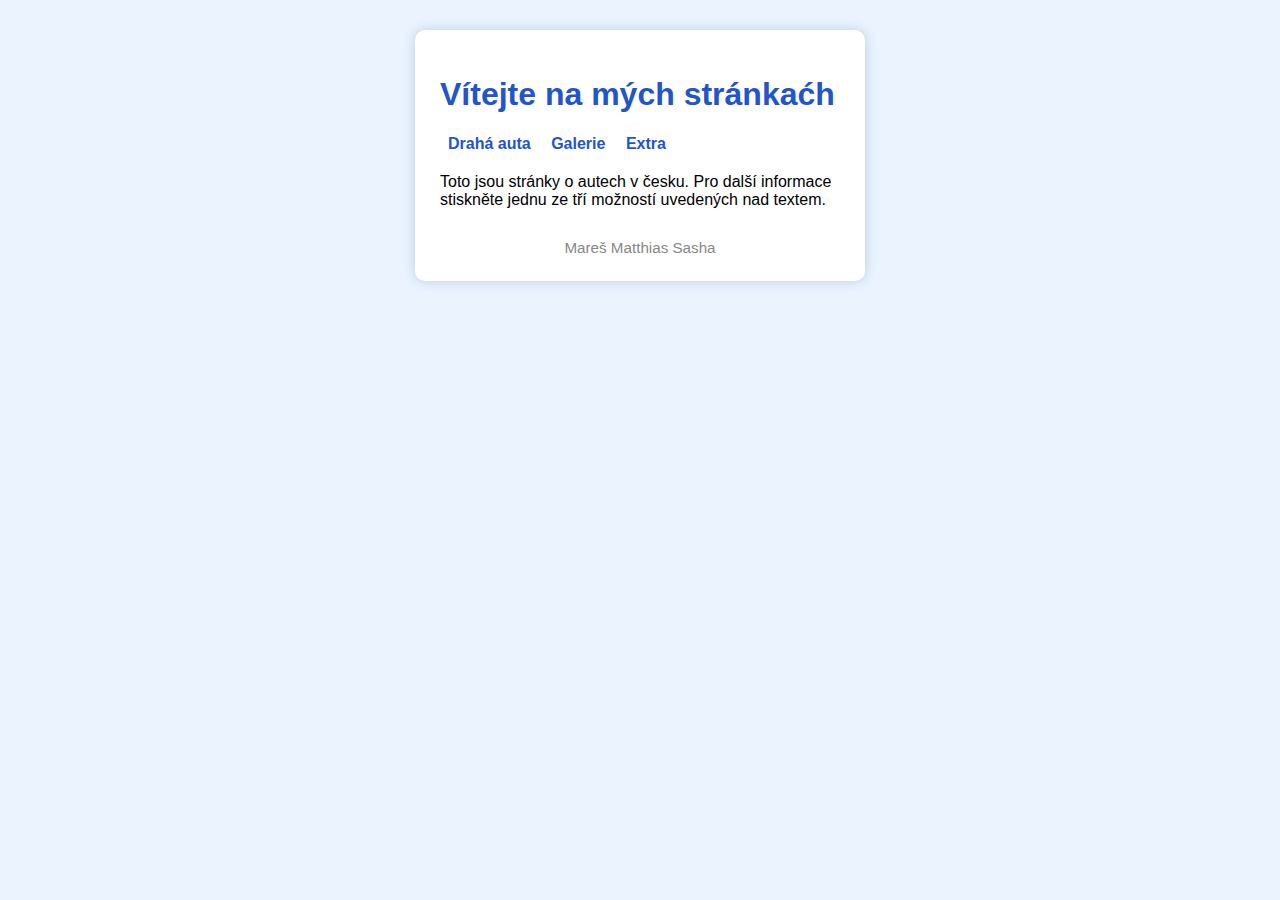
<file: index.html>
<!DOCTYPE html>
<html lang="cs">
<head>
  <meta charset="UTF-8">
  <title>Auta v ČR</title>
  <meta name="viewport" content="width=device-width, initial-scale=1">
  <style>
    body { font-family: sans-serif; background: #eaf3ff; margin: 0; }
    .center { max-width: 400px; margin: 30px auto; background: #fff; border-radius: 10px; box-shadow: 0 0 12px #bcd; padding: 25px; }
    h1 { color: #2255cc; }
    nav { margin: 20px 0; }
    nav a { margin: 0 8px; color: #2255cc; text-decoration: none; font-weight: bold; }
    nav a:hover { text-decoration: underline; }
    img { width: 100%; border-radius: 6px; margin-bottom: 20px; }
    footer { margin-top: 30px; color: #888; font-size: 0.95em; text-align: center; }
  </style>
</head>
<body>
<div class="center">
  <h1>Vítejte na mých stránkaćh</h1>
  <nav>
    <a href="drahyauta.html">Drahá auta</a>
    <a href="galeriekalorie.html">Galerie</a>
    <a href="stranky.html">Extra</a>
  </nav>
  <p>Toto jsou stránky o autech v česku. Pro další informace stiskněte jednu ze tří možností uvedených nad textem.</p>
  <footer>Mareš Matthias Sasha</footer>
</div>
</body>
</html>
</file>
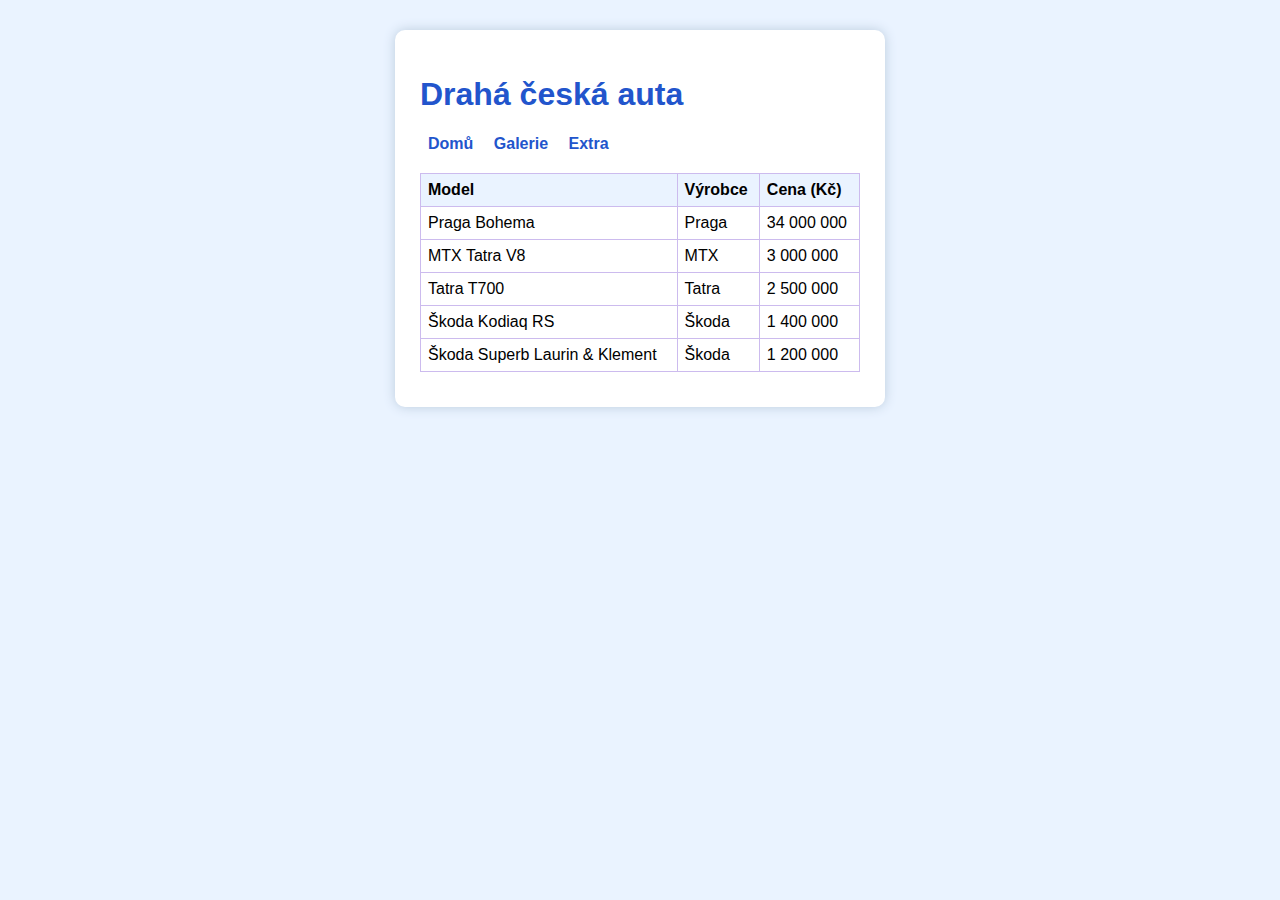
<file: drahyauta.html>
<!DOCTYPE html>
<html lang="cs">
<head>
  <meta charset="UTF-8">
  <title>Drahá česká auta</title>
  <meta name="viewport" content="width=device-width, initial-scale=1">
  <style>
    body { font-family: sans-serif; background: #eaf3ff; margin: 0; }
    .center { max-width: 440px; margin: 30px auto; background: #fff; border-radius: 10px; box-shadow: 0 0 12px #bcd; padding: 25px; }
    h1 { color: #2255cc; }
    nav { margin: 20px 0; }
    nav a { margin: 0 8px; color: #2255cc; text-decoration: none; font-weight: bold; }
    nav a:hover { text-decoration: underline; }
    table { width: 100%; border-collapse: collapse; margin-bottom: 10px; }
    th, td { border: 1px solid #cbe; padding: 7px; text-align: left; }
    th { background: #eaf3ff; }
    caption { color: #888; font-size: 0.95em; margin: 8px 0; }
  </style>
</head>
<body>
<div class="center">
  <h1>Drahá česká auta</h1>
  <nav>
    <a href="/reponame/index.html">Domů</a>
    <a href="galeriekalorie.html">Galerie</a>
    <a href="stranky.html">Extra</a>
  </nav>
  <table>
    <tr><th>Model</th><th>Výrobce</th><th>Cena (Kč)</th></tr>
    <tr><td>Praga Bohema</td><td>Praga</td><td>34 000 000</td></tr>
    <tr><td>MTX Tatra V8</td><td>MTX</td><td>3 000 000</td></tr>
    <tr><td>Tatra T700</td><td>Tatra</td><td>2 500 000</td></tr>
    <tr><td>Škoda Kodiaq RS</td><td>Škoda</td><td>1 400 000</td></tr>
    <tr><td>Škoda Superb Laurin & Klement</td><td>Škoda</td><td>1 200 000</td></tr>
  </table>
</div>
</body>
</html>
</file>
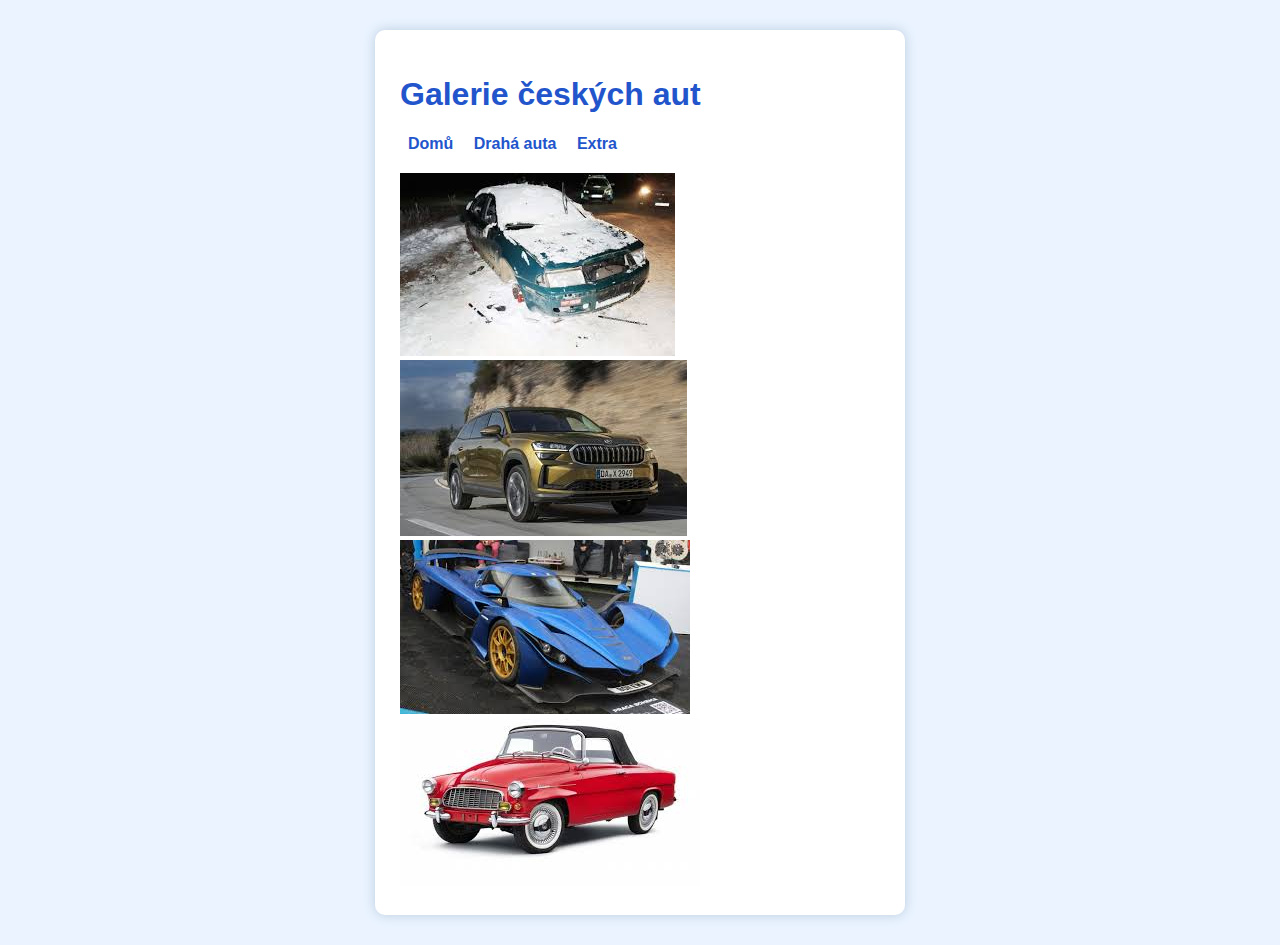
<file: galeriekalorie.html>
<!DOCTYPE html>
<html lang="cs">
<head>
  <meta charset="UTF-8">
  <title>Galerie českých aut</title>
  <meta name="viewport" content="width=device-width, initial-scale=1">
  <style>
    body { font-family: sans-serif; background: #eaf3ff; margin: 0; }
    .center { max-width: 480px; margin: 30px auto; background: #fff; border-radius: 10px; box-shadow: 0 0 12px #bcd; padding: 25px; }
    h1 { color: #2255cc; }
    nav { margin: 20px 0; }
    nav a { margin: 0 8px; color: #2255cc; text-decoration: none; font-weight: bold; }
    nav a:hover { text-decoration: underline; }
    .gallery { display: flex; flex-wrap: wrap; gap: 8px; justify-content: center; }
    .gallery img { width: 110px; height: 70px; object-fit: cover; border-radius: 6px; }
  </style>
</head>
<body>
<div class="center">
  <h1>Galerie českých aut</h1>
  <nav>
    <a href="index_auta.html">Domů</a>
    <a href="drahyauta.html">Drahá auta</a>
    <a href="stranky.html">Extra</a>
  </nav>
  <div class="galeriekalorie">
    <img src="auto1.jpg" alt="Auto 1">
    <img src="auto2.jpg" alt="Auto 2">
    <img src="auto3.jpg" alt="Auto 3">
    <img src="auto4.jpg" alt="Auto 4">
  </div>
</div>
</body>
</html>
</file>
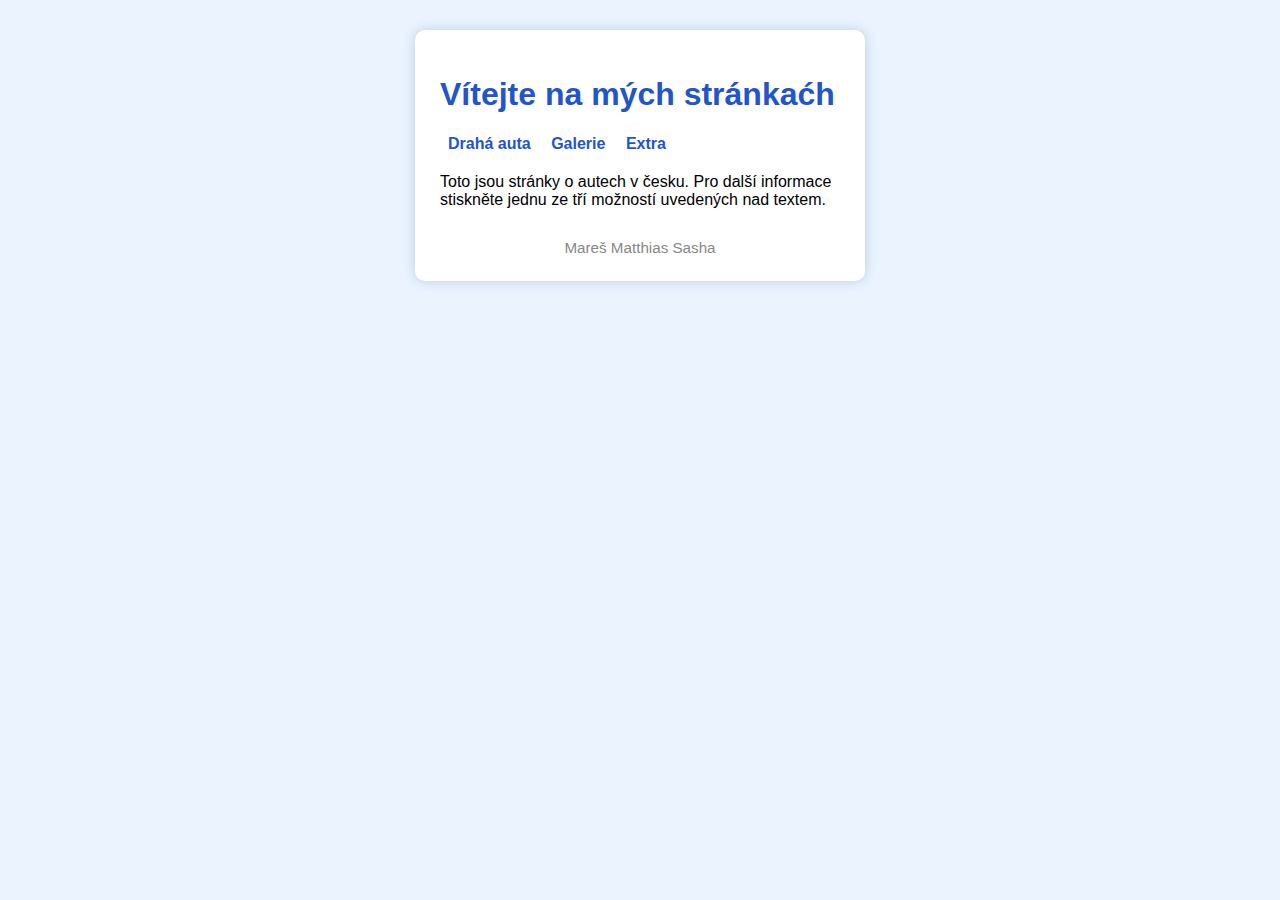
<file: index_auta.html>
<!DOCTYPE html>
<html lang="cs">
<head>
  <meta charset="UTF-8">
  <title>Vítejte na Novystr</title>
  <meta name="viewport" content="width=device-width, initial-scale=1">
  <style>
    body { font-family: sans-serif; background: #eaf3ff; margin: 0; }
    .center { max-width: 400px; margin: 30px auto; background: #fff; border-radius: 10px; box-shadow: 0 0 12px #bcd; padding: 25px; }
    h1 { color: #2255cc; }
    nav { margin: 20px 0; }
    nav a { margin: 0 8px; color: #2255cc; text-decoration: none; font-weight: bold; }
    nav a:hover { text-decoration: underline; }
    img { width: 100%; border-radius: 6px; margin-bottom: 20px; }
    footer { margin-top: 30px; color: #888; font-size: 0.95em; text-align: center; }
  </style>
</head>
<body>
<div class="center">
  <h1>Vítejte na mých stránkaćh</h1>
  <nav>
    <a href="drahyauta.html">Drahá auta</a>
    <a href="galeriekalorie.html">Galerie</a>
    <a href="stranky.html">Extra</a>
  </nav>
  <p>Toto jsou stránky o autech v česku. Pro další informace stiskněte jednu ze tří možností uvedených nad textem.</p>
  <footer>Mareš Matthias Sasha</footer>
</div>
</body>
</html>
</file>
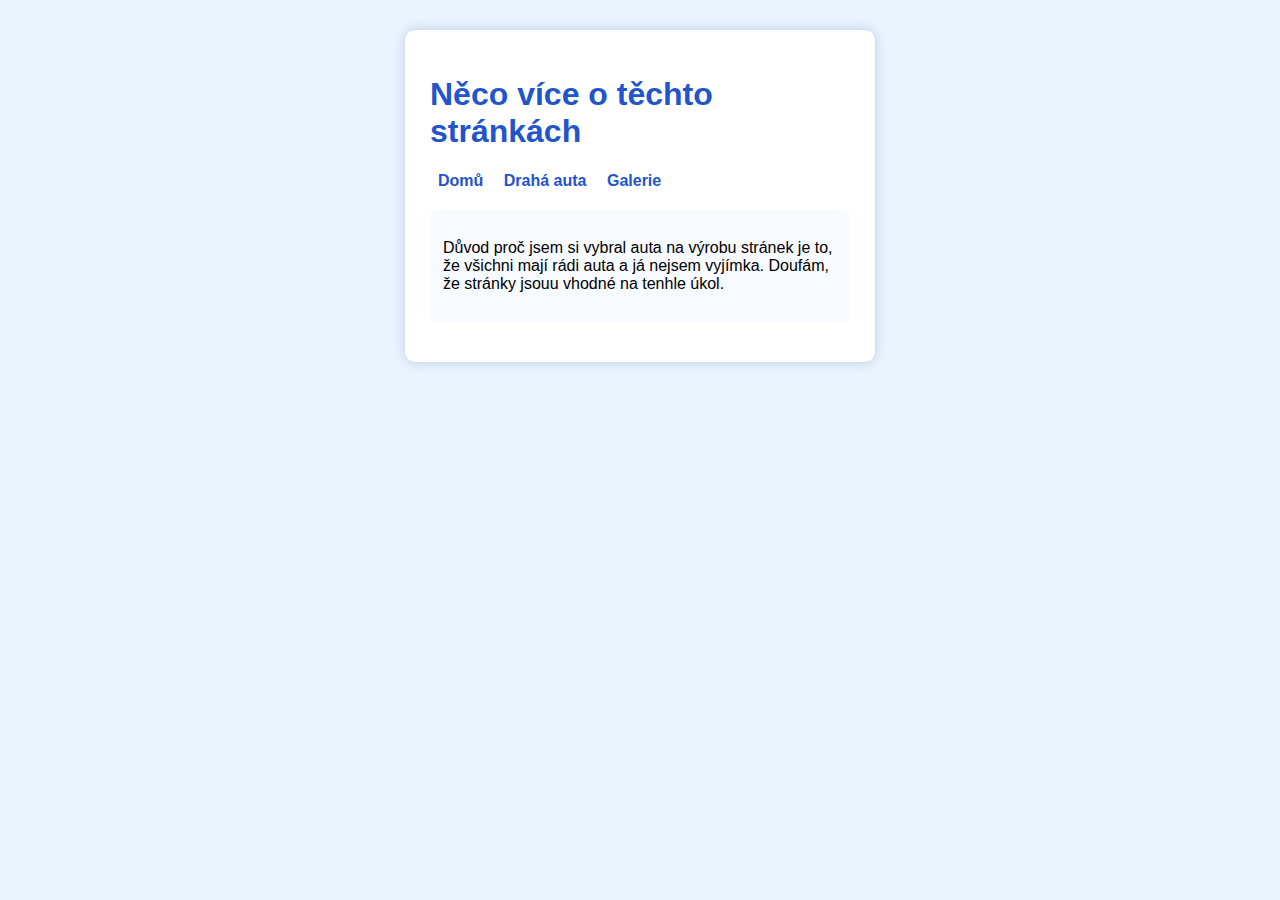
<file: stranky.html>
<!DOCTYPE html>
<html lang="cs">
<head>
  <meta charset="UTF-8">
  <meta name="viewport" content="width=device-width, initial-scale=1">
  <style>
    body { font-family: sans-serif; background: #eaf3ff; margin: 0; }
    .center { max-width: 420px; margin: 30px auto; background: #fff; border-radius: 10px; box-shadow: 0 0 12px #bcd; padding: 25px; }
    h1 { color: #2255cc; }
    nav { margin: 20px 0; }
    nav a { margin: 0 8px; color: #2255cc; text-decoration: none; font-weight: bold; }
    nav a:hover { text-decoration: underline; }
    .box { background: #f7faff; border-radius: 7px; padding: 13px; min-height: 70px; margin-bottom: 15px; }
    .tip { color: #888; font-size: 0.96em; }
  </style>
</head>
<body>
<div class="center">
  <h1>Něco více o těchto stránkách</h1>
  <nav>
    <a href="index.html">Domů</a>
    <a href="drahyauta.html">Drahá auta</a>
    <a href="galeriekalorie.html">Galerie</a>
  </nav>
  <div class="box">
    <p>Důvod proč jsem si vybral auta na výrobu stránek je to, že všichni mají rádi auta a já nejsem vyjímka. Doufám, že stránky jsouu vhodné na tenhle úkol.</p></div>
  <div class="tip">
  </div>
</div>
</body>
</html>
</file>
